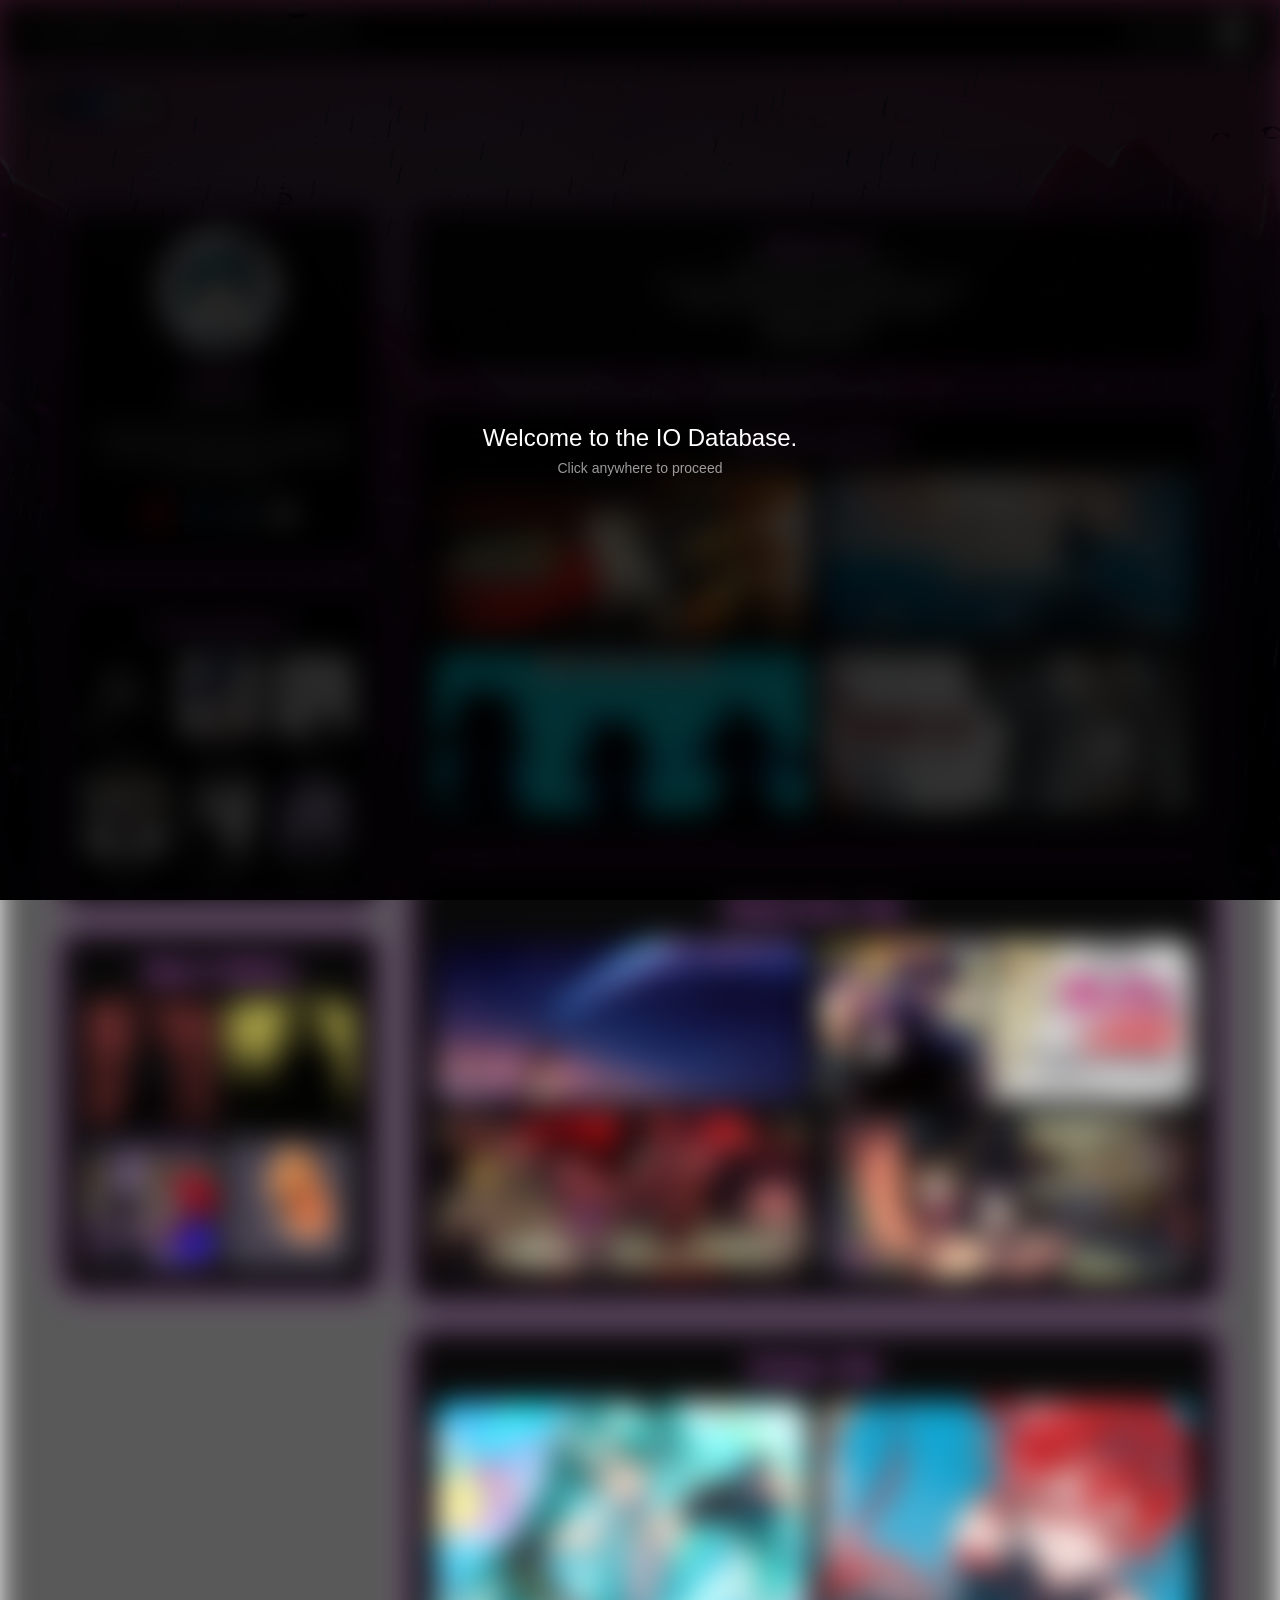
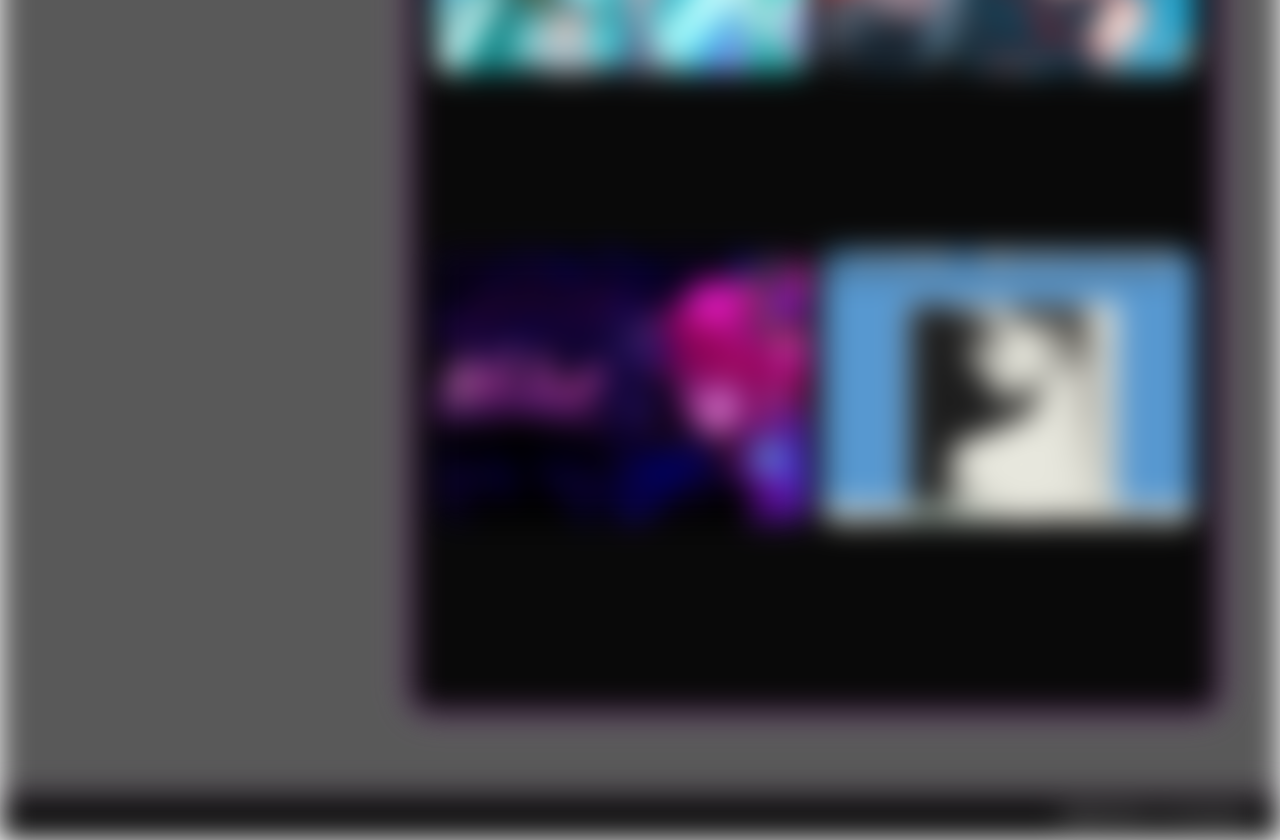
<file: index.html>
<!DOCTYPE html>
<html lang="pt-BR">
<head>
  <meta charset="UTF-8">
  <meta name="viewport" content="width=device-width, initial-scale=1.0">
  <title>Nep.IO</title>
  <link rel="icon" type="image/png" href="img/icon.png">
  <link rel="stylesheet" href="style.css">
  <link rel="stylesheet" href="https://cdnjs.cloudflare.com/ajax/libs/font-awesome/6.5.0/css/all.min.css">

  <script src="app.js" defer></script>
</head>
<body data-profile="nep">

<!--O BORRO-->
<div class="blur-overlay" id="blurOverlay" onclick="removeBlur()">
  <p>Welcome to the IO Database.</p>
  <p class="subtitle-text">Click anywhere to proceed</p>
</div>

<div id="pageContent" class="blur-active">
<!--O FIM DO O BORRO-->
  <nav class="navbar">
  <div class="nav-left">
    IO_DataBase>Creds>Agents>LSM.Nep>Info
  </div>


  <div class="nav-right">
    <span class="agent-text">IO_Agent</span>
    <img src="img/default.jpg" alt="Avatar" class="nav-avatar">
  </div>
  <div class="nav-neon-line"></div>

</nav>

<!--isso é o tocador-->
<div class="music-control">

<button id="playPause">
<i class="fa-solid fa-pause"></i>
</button>

<input type="range" id="volumeSlider" min="0" max="1" step="0.01" value="0.25">

</div>
<!--Fim do tocador-->

<div class="overlay"></div>

<main class="layout">

  <aside class="left">
    <section class="card profile">
      <img src="img/avatar.jpg" class="avatar" alt="Avatar">
      <h1>Nep~❤</h1>
      <p class="subtitle">AKA: Aether</p>
      <p class="subtitle">"A labyrinth with no exit, a maze with no prize
You don't even realize that you are trapped"</p>

    <ul class="social">
       <li><a target="_blank" href="https://www.youtube.com/@codenamenep8364"><img src="img/yt.png" class="social-icon"></a></li>
       <li><a target="_blank" href="https://x.com/TheCodenameNep"><img src="img/tw.png" class="social-icon"></a></li>
       <li><a target="_blank" href="https://steamcommunity.com/id/codenamenep/"><img src="img/steam.png" class="social-icon"></a></li>
       <li><a target="_blank" href="https://www.roblox.com/users/121283659/profile"><img src="img/robrox.png" class="social-icon"></a></li>
    </ul>
    </section>

<section class="card friends">
  <h2>Connections</h2>

  <div class="friends-grid">

    <div class="friend">
      <a href="manelpage.html"><img src="img/manel_avatar.jpg" alt="Amigo 1"></a>
      <p>Doom</p>
    </div>

    <div class="friend">
      <a href="leopage.html"><img src="img/leozin.webp" alt="Amigo 2"></a>
      <p>Leozin</p>
    </div>

    <div class="friend">
      <a href="azazelpage.html"><img src="img/azazelpfp.png" alt="Amigo 3"></a>
      <p>Azazel</p>
    </div>

    <div class="friend">
      <a href="betonepage.html"><img src="img/betone.png" alt="Amigo 4"></a>
      <p>Betone</p>
    </div>

    <div class="friend">
      <a href="foquinhapage.html"><img src="img/moguinha_avatar.jpg" alt="Amigo 5"></a>
      <p>Foquinha</p>
    </div>

    <div class="friend">
      <a href="charlespage.html"><img src="img/charlespfp.png" alt="Amigo 6"></a>
      <p>Charlest0n</p>
    </div>

  </div>
</section>

<section class="card gallery">
  <h2>Nep's Gallery</h2>

  <div class="gallery-grid">
    <img src="img/DT04.png" alt="Galeria 1">
    <img src="img/infection.png" alt="Galeria 2">
    <img src="img/mefr.webp" alt="Galeria 3">
    <img src="img/fih.gif" alt="Galeria 4">
  </div>
</section>

  </aside>

  

  <section class="right">

    <section class="card">
  <h2>About me</h2>

<p>Born 2004 (Earth time)</p>
<p>Really into video game lore for some reason</p>
<p>Enjoys both online and offline games</p>
<p>College student</p>
<p>Needs a job :< </p>

</section>

    <section class="card">
      <h2>Favorite games</h2>

      <div class="games-grid">
        <a target="_blank" href="https://www.nintendo.com/pt-pt/Diversos/Pokemon-Ultra-Sun-e-Pokemon-Ultra-Moon-1298959.html?srsltid=AfmBOoqdTSlGOhjVtA_bjVb4lQ0iqNuoyzw-053ZX4c1M5mnuAmYl4nj"><img src="img/pkmn.avif" alt="Jogo 1"></a>
        <a target="_blank" href="https://www.nintendo.com/pt-br/store/products/the-legend-of-zelda-breath-of-the-wild-switch/?srsltid=AfmBOor28SwJnhZkpytdmkYm6PGgc2LXesJTHAwcaYz9ieUtj9wZh6Wa"><img src="img/botw.webp" alt="Jogo 2"></a>
        <a target="_blank" href="https://store.steampowered.com/app/1671210/DELTARUNE/"><img src="img/deltarune.webp" alt="Jogo 3"></a>
        <a target="_blank" href="https://store.steampowered.com/app/3764200/Resident_Evil_Requiem/"><img src="img/Re.jpg" alt="Jogo 4"></a>
      </div>
    </section>

<section class="card">
      <h2>Media that i like</h2>

      <div class="games-grid">
        <img src="img/Your-Name.jpg" alt="Your Name">
        <img src="img/jojo.jpg" alt="Jojo Bizarre Adventure">
        <img src="img/theowlhouse.png" alt="The Owl House">
        <img src="img/gravityfalls.webp" alt="Gravity Falls">
      </div>
    </section>

<section class="card">
  <h2>Songs i like</h2>

<div class="music-grid">

  <img src="img/miku-full.jpg" alt="Musica 1">

  <img src="img/teto.jpg" alt="Musica 2">
  
<iframe
style="border-radius:12px"
src="https://open.spotify.com/embed/track/65gE7v1HqOfudsfdh2SuD8?utm_source=generator"
width="100%"
height="60%"
frameborder="0"
allowfullscreen=""
loading="lazy">
</iframe>

<iframe
style="border-radius:12px"
src="https://open.spotify.com/embed/track/0EgXLNJJ53VKxJdJkqXIfe?utm_source=generator"
width="100%"
height="60%"
frameborder="0"
allowfullscreen=""
loading="lazy">
</iframe>

<img src="img/Mindwave.png" alt="Musica 3">

  <img src="img/smiths.jpg" alt="Musica 4">
  
<iframe
style="border-radius:12px"
src="https://open.spotify.com/embed/track/1Qg6ituoHnZsMEWGzr4TzP?utm_source=generator"
width="100%"
height="60%"
frameborder="0"
allowfullscreen=""
loading="lazy">
</iframe>

<iframe
style="border-radius:12px"
src="https://open.spotify.com/embed/track/1xaTREM89RbIxkcjlpf4Uw?utm_source=generator"
width="100%"
height="60%"
frameborder="0"
allowfullscreen=""
loading="lazy">
</iframe>

</div>

</section>

</main>

<footer class="footer">
  <p>[REDACTED] IO Database</p>
</footer>

</div> 

<!--Bagui da música-->

<audio id="bgMusic" loop>
  <source src="audio/bgmusic.mp3" type="audio/mpeg">
</audio>

<!--SCRIPTS-->

<script>
function removeBlur() {

  document.getElementById('pageContent').classList.remove('blur-active');
  document.getElementById('blurOverlay').classList.add('hidden');

  const music = document.getElementById("bgMusic");
  music.volume = 0.25; // volume inicial
  music.play();

}

const music = document.getElementById("bgMusic");
const playPause = document.getElementById("playPause");
const volumeSlider = document.getElementById("volumeSlider");

playPause.addEventListener("click", () => {

  if(music.paused){
    music.play();
    playPause.innerHTML = '<i class="fa-solid fa-pause"></i>';
  } else {
    music.pause();
    playPause.innerHTML = '<i class="fa-solid fa-play"></i>';
  }

});

volumeSlider.addEventListener("input", () => {
  music.volume = volumeSlider.value;
});

</script>

</body>
</html>
</file>
<file: style.css>
:root {
  --navcolor: rgb(0, 0, 0, 1);
  --page-tex: url("./img/blank.webp");
  --page-bg: url("./img/blank.webp");
  --text-color: #ffffff;
  --accent-color: hsl(293, 100%, 73%);
  --subtitle-color: #ffffff;
  --card-border: rgb(255, 0, 255);
  --neon-color: #e270ff;
  --overlay-color: rgba(0, 0, 0, 0.65);
  --card-bg: rgba(0, 0, 0, 0.75);
  --glow-color-1: rgba(217, 92, 255, 0.4);
  --glow-color-2: rgba(208, 108, 255, 0.25);
  --footer-border: rgb(235, 136, 255);
  --footer-text: #ffffff;
  --music-border: rgb(234, 0, 255);
  --music-glow: rgba(255, 164, 243, 0.5);
}

/* RESET */
* {
  margin: 0;
  padding: 0;
  box-sizing: border-box;
}

/* FUNDO */
body {
  font-family: Arial, sans-serif;
  color: var(--text-color);
  min-height: 100vh;
  background-image: linear-gradient(to top, rgba(0, 0, 0, 0.8), rgba(0, 0, 0, 0)), var(--page-tex), var(--page-bg);
  background-size: cover;
  background-position: center;
}

/* NAVBAR */
.navbar {
  width: 100%;
  padding: 15px 30px;
  background: rgba(0, 0, 0);
  color: var(--text-color);
  font-weight: bold;
  font-family: monospace;
  letter-spacing: 1px;
  border-bottom: solid 2px var(--navcolor);

  display: flex;
  justify-content: space-between;
  align-items: center;

  position: sticky;
  top: 0;
  z-index: 10;
}

.nav-right {
  display: flex;
  align-items: center;
  gap: 10px;
}

.agent-text {
  color: var(--text-color);
  font-size: 0.9rem;
}

.nav-avatar {
  width: 35px;
  height: 35px;
  border-radius: 50%;
  object-fit: cover;
  border: 2px solid var(--avatar-border, #ffffff);

  box-shadow:
    0 0 6px rgba(255, 255, 255, 0.6);
}

/* NAVBAR precisa ser relative */
.navbar {
  position: sticky;
  top: 0;
  z-index: 10;
  overflow: hidden; /* importante para o efeito */
}

/* Linha neon animada */
.nav-neon-line {
  position: absolute;
  bottom: 0; /* fica na parte inferior da navbar */
  left: -100%;
  width: 100%;
  height: 3px;
  background: linear-gradient(90deg, transparent, var(--neon-color), transparent);
  animation: navNeonMove 3s linear infinite;
}

/* Animação */
@keyframes navNeonMove {
  0% { left: -100%; }
  100% { left: 100%; }
}

/* Overlay */
.overlay {
  position: fixed;
  inset: 0;
  background-color: var(--overlay-color);
  z-index: -1;
}

/* LAYOUT */
.layout {
  max-width: 1200px;
  margin: 60px auto;
  padding: 20px;
  display: grid;
  grid-template-columns: 320px 1fr;
  gap: 30px;
}

/* COLUNA ESQUERDA */
.left {
  position: sticky;
  top: 40px;
  height: fit-content;
}

/* COLUNA DIREITA */
.right {
  display: flex;
  flex-direction: column;
  gap: 25px;
}

/* FRIENDS */
.friends {
  margin-top: 25px;
}

.friends-grid {
  display: grid;
  grid-template-columns: repeat(3, 1fr);
  gap: 15px;
  margin-top: 15px;
}

.friend {
  text-align: center;
}

.friend img {
  width: 100%;
  aspect-ratio: 1/1;
  object-fit: cover;
  border-radius: 12px;
  transition: 0.2s ease;
}

.friend img:hover {
  transform: scale(1.08);
}

.friend p {
  margin-top: 6px;
  font-size: 0.8rem;
  color: var(--text-color);
  opacity: 0.85;
}

/* CARD */
.card {
  background: var(--card-bg);
  border: 1px solid var(--card-border);
  border-radius: 20px;
  padding: 25px;

  /* GLOW */
  box-shadow:
    0 0 8px var(--glow-color-1),
    0 0 18px var(--glow-color-2);
    
  transition: 0.3s ease;
}

.card h2,
.card p {
  text-align: center;
}

/* PROFILE */
.profile {
  text-align: center;
}

.avatar {
  width: 120px;
  border-radius: 50%;
  margin-bottom: 15px;
  border: 3px solid var(--avatar-border, #ffffff);

    /* GLOW */
  box-shadow:
    0 0 8px var(--glow-color-1),
    0 0 18px var(--glow-color-2);
  
  transition: 0.3s ease;
}

/* TEXTOS */
h1, h2 {
  color: var(--accent-color);
}

.subtitle {
  opacity: 0.8;
  margin-bottom: 15px;
  color: var(--subtitle-color);
}

ul {
  list-style: none;
  margin-top: 15px;
}

ul li {
  margin: 8px 0;
}

/* GRID DOS JOGOS */
.games-grid {
  display: grid;
  grid-template-columns: repeat(2, 1fr);
  gap: 15px;
  margin-top: 20px;
}

.games-grid img {
  width: 100%;
  border-radius: 15px;
  object-fit: cover;
  height: 160px;
  transition: transform 0.2s ease;
}

.games-grid a:hover img {
  transform: scale(1.02);
}

/* GRID DOS JOGOS */
.music-grid {
  display: grid;
  grid-template-columns: repeat(2, 1fr);
  gap: 15px;
  margin-top: 20px;
}

.music-grid img {
  width: 100%;
  border-radius: 15px;
  object-fit: cover;
  height: 270px;
  transition: transform 0.2s ease;
}

.music-grid a:hover img {
  transform: scale(1.02);
}

@media (max-width: 900px) {
  .layout {
    grid-template-columns: 1fr;
  }

  .left {
    position: relative;
    top: 0;
  }
}

.social {
  display: flex;
  justify-content: center;
  gap: 20px;
  margin-top: 15px;
  list-style: none;
}

.social-icon{
  width:22px;
  height:22px;
  object-fit:contain;
  transition:0.2s ease;
}

.social-icon:hover{
  transform:scale(1.15);
  filter:brightness(1.2);
}

/* GALERIA */
.gallery {
  margin-top: 25px;
}

.gallery-grid {
  display: grid;
  grid-template-columns: repeat(2, 1fr);
  gap: 10px;
  margin-top: 15px;
}

.gallery-grid a,
.gallery-grid img {
  display: block;
}

.gallery-grid img {
  width: 100%;
  aspect-ratio: 1 / 1;
  object-fit: cover;
  border-radius: 12px;
  transition: 0.3s ease;
}

.gallery-grid img:hover {
  transform: scale(1.05);
}

/* Se tiver ímpar*/
.gallery-grid > :last-child:nth-child(odd) {
  grid-column: 1 / -1;
  justify-self: center;
  width: calc((100% - 10px) / 2);
}

/* Quando tiver apenas 1 imagem */
.gallery-grid:has(> :only-child) > :only-child {
  width: min(260px, 100%);
}

.footer{
  width:100%;
  padding:15px 30px;
  background:rgba(0, 0, 0, 0.85);
  border-top:1px solid var(--footer-border);

  display:flex;
  justify-content:flex-end; /* joga o texto para a direita */
}

.footer p{
  color:var(--footer-text);
  font-family:monospace;
  font-size:0.9rem;
}

/*TEST AREA*/

.blur-active {
      filter: blur(15px);
      transition: filter 0.5s ease;
    }

    .blur-overlay {
      position: fixed;
      top: 0;
      left: 0;
      width: 100%;
      height: 100%;
      background: rgba(0, 0, 0, 0.8);
      z-index: 9999;
      cursor: pointer;
      display: flex;
      align-items: center;
      justify-content: center;
      flex-direction: column;
      transition: opacity 0.5s ease;
    }

    .blur-overlay.hidden {
      opacity: 0;
      pointer-events: none;
    }

    .blur-overlay p {
      color: #fff;
      font-size: 24px;
      text-align: center;
      user-select: none;
    }

    .blur-overlay .subtitle-text {
      font-size: 14px;
      opacity: 0.6;
      margin-top: 8px;
    }

.music-control{

  position: sticky;
  top: 70px; /* altura da navbar */

  margin-left:20px;
  margin-top:15px;

  display:flex;
  align-items:center;
  gap:10px;

  padding:8px 8px;

  border-radius:5px;

  background:rgba(0, 0, 0, 0.6);
  backdrop-filter: blur(10px);

  border:1px solid var(--music-border);

  box-shadow:
  0 0 8px var(--music-glow);

  width:fit-content;
}

.music-control button{

  background:transparent;
  border:1px solid #ffffff;
  color:#ffffff;

  padding:4px 10px;

  border-radius:2px;
}

.music-control button:hover{

  background:#ffffff;
  color:black;

  box-shadow:0 0 10px #effaff;
}

#volumeSlider{

  width:90px;
}

/* Ajustes para o CSS único controlado pelo JS */
.games-grid iframe {
  width: 100%;
  min-height: 160px;
  border: 0;
}

body {
  background-repeat: no-repeat;
  background-attachment: fixed;
}
</file>
